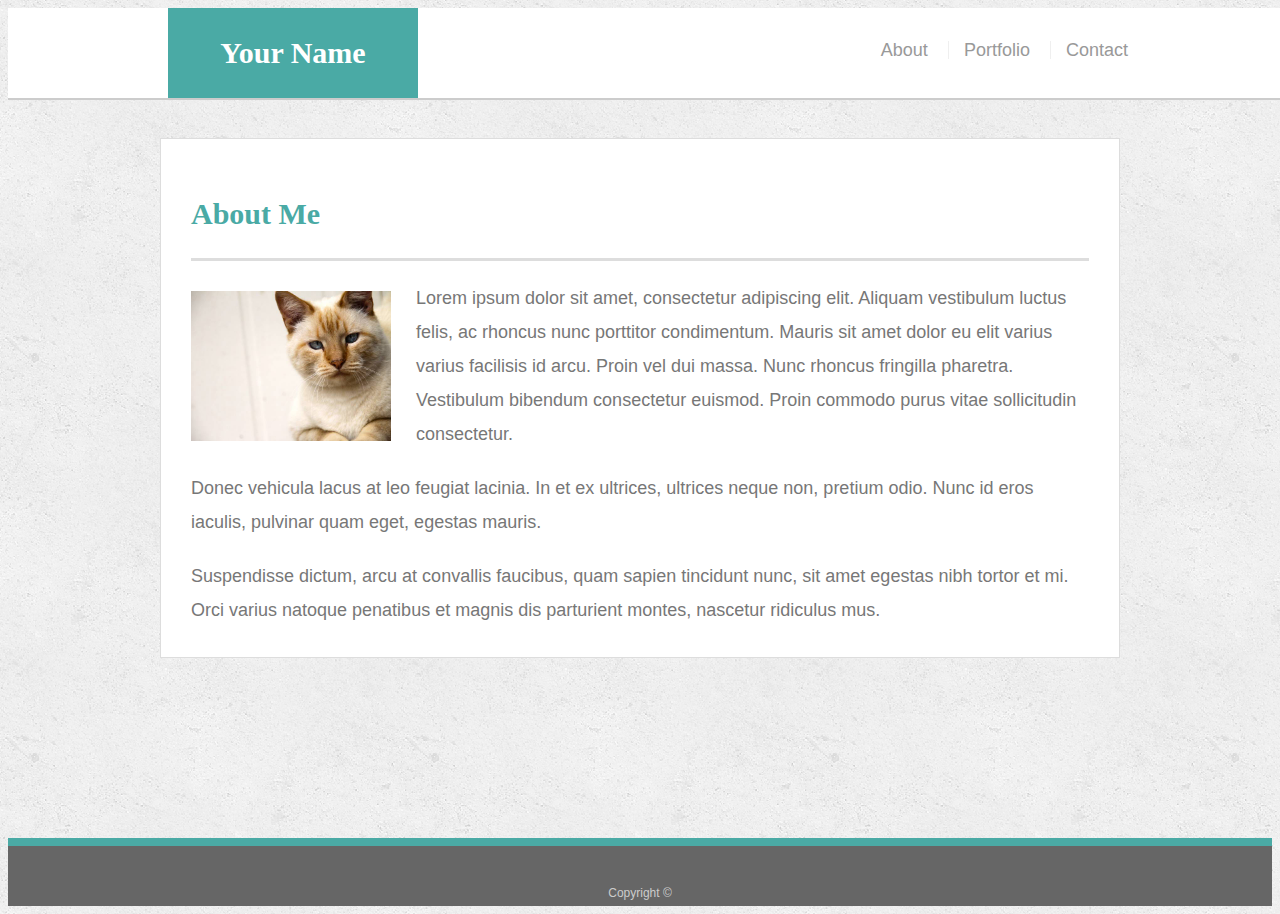
<file: index.html>
<!doctype html>
<html lang="en-us">

<head>
  <meta charset="UTF-8">
  <title>About | Your Name</title>
  <link rel="stylesheet" type="text/css" href="assest/css/style.css">
  <meta name="viewport" content="initial-scale=1">
</head>

<body>

  <header id="masthead">
    <div class="container">
      <a href="index.html" id="logo">Your Name</a>
      <nav>
        <a href="index.html">About</a>
        <a href="portfolio.html">Portfolio</a>
        <a href="contact.html">Contact</a>
      </nav>
    </div>
  </header>

  <div id="main-container" class="container">
    <section class="main-section">
      <h1>About Me</h1>

      <img src="assest/images/cat.jpg" class="auth-image" alt="Your Name">

      <p>Lorem ipsum dolor sit amet, consectetur adipiscing elit. Aliquam vestibulum luctus felis, ac rhoncus nunc porttitor condimentum. Mauris sit amet dolor eu elit varius varius facilisis id arcu. Proin vel dui massa. Nunc rhoncus fringilla pharetra. Vestibulum bibendum consectetur euismod. Proin commodo purus vitae sollicitudin consectetur.</p>

      <p>Donec vehicula lacus at leo feugiat lacinia. In et ex ultrices, ultrices neque non, pretium odio. Nunc id eros iaculis, pulvinar quam eget, egestas mauris.</p>

      <p>Suspendisse dictum, arcu at convallis faucibus, quam sapien tincidunt nunc, sit amet egestas nibh tortor et mi. Orci varius natoque penatibus et magnis dis parturient montes, nascetur ridiculus mus.</p>

    </section>

  </div>

  <footer>
    <div class="container">
      Copyright &copy; 
    </div>
  </footer>
</body>

</html>
</file>
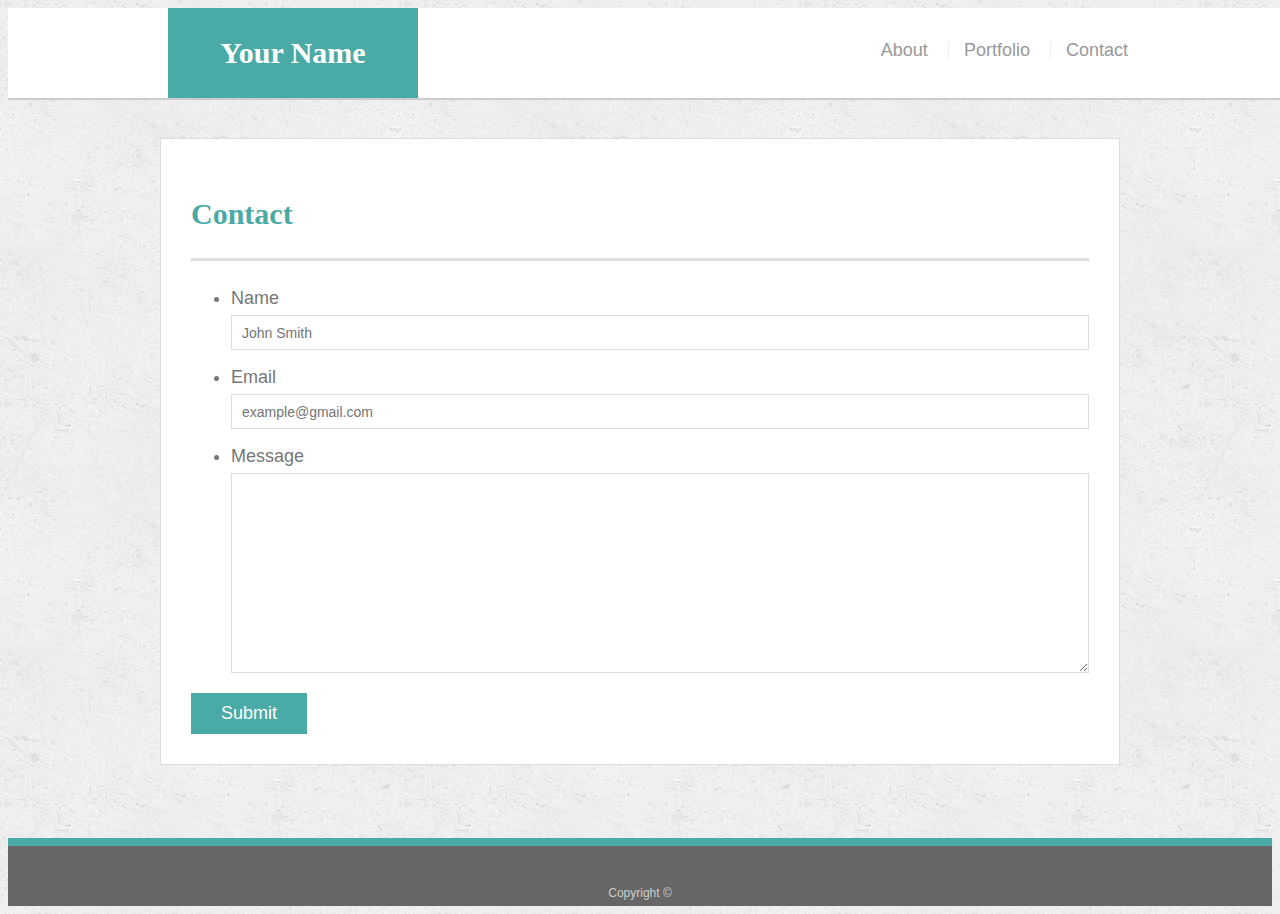
<file: contact.html>
<!doctype html>
<html lang="en-us">

<head>
  <meta charset="UTF-8">
  <title>Contact | Your Name</title>
  <link rel="stylesheet" type="text/css" href="assest/css/style.css">
  <meta name="viewport" content="initial-scale=1">
</head>

<body>

  <header id="masthead">
    <div class="container">
      <a href="index.html" id="logo">Your Name</a>
      <nav>
        <a href="index.html">About</a>
        <a href="portfolio.html">Portfolio</a>
        <a href="contact.html">Contact</a>
      </nav>
    </div>
  </header>

  <div id="main-container" class="container">
    <section class="main-section">
      <h1>Contact</h1>

      <form id="contact-form">
        <ul>
          <li>
            <label for="name">Name</label>
            <input type="text" id="name" name="name" placeholder="John Smith" required="required">
          </li>
          <li>
            <label for="email">Email</label>
            <input type="email" id="email" name="email" placeholder="example@gmail.com" required="required">
          </li>
          <li>
            <label for="message">Message</label>
            <textarea id="message" name="message" required="required"></textarea>
          </li>
        </ul>
        <input type="submit">
      </form>

    </section>

  </div>

  <footer>
    <div class="container">
      Copyright &copy; 
    </div>
  </footer>
</body>

</html>
</file>
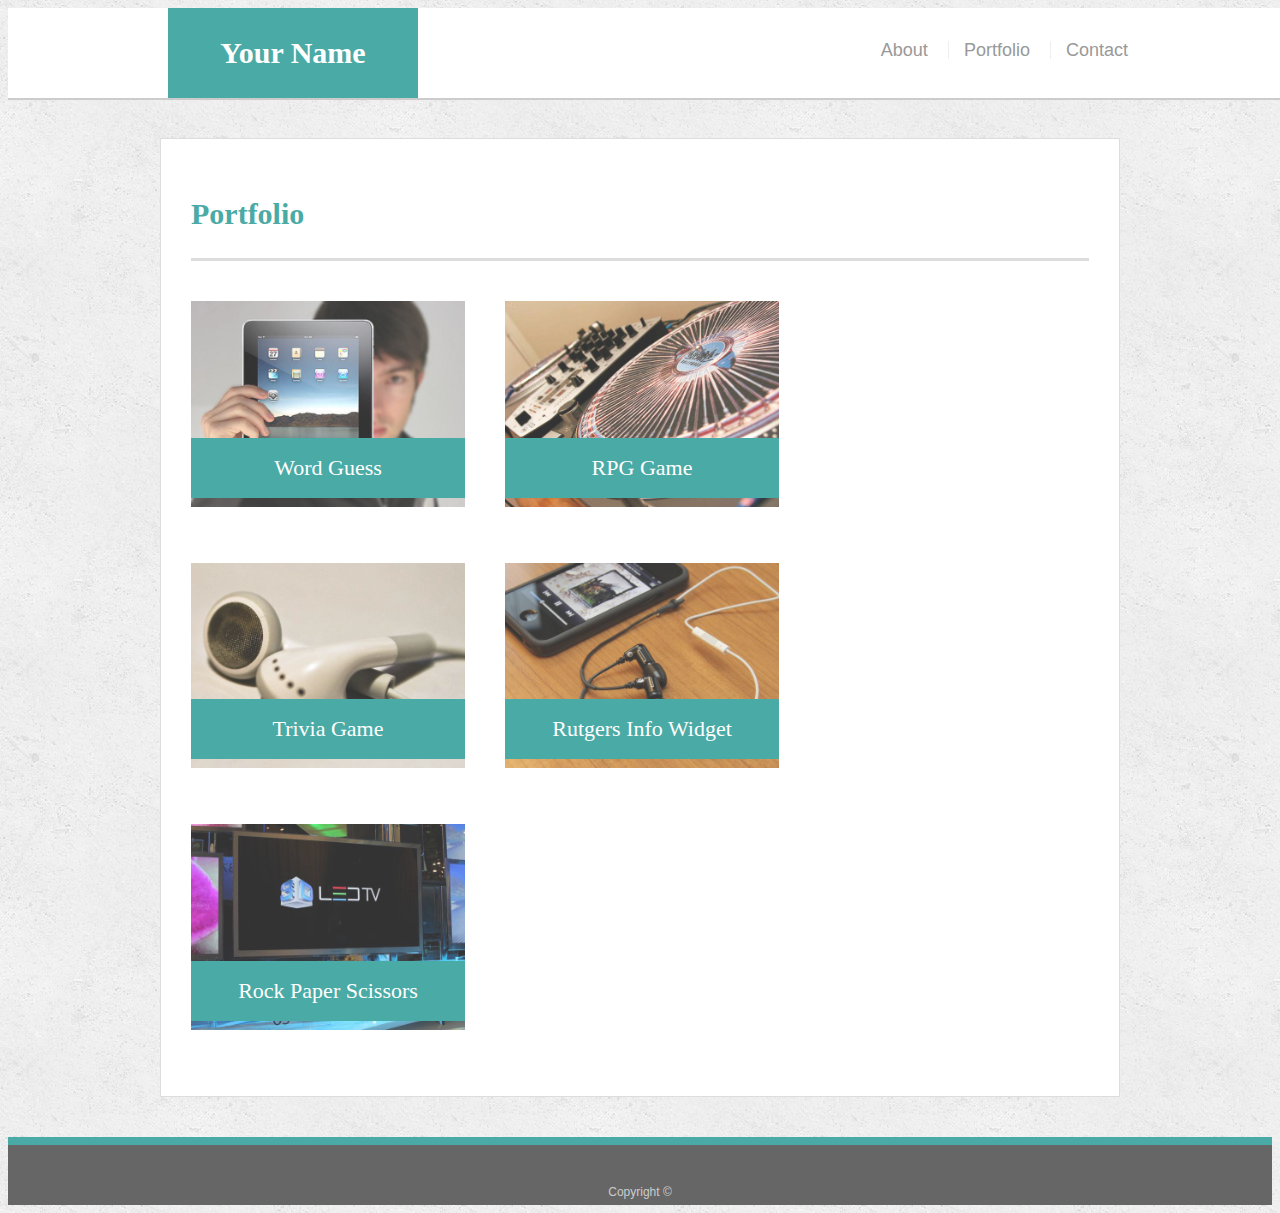
<file: portfolio.html>
<!doctype html>
<html lang="en-us">

<head>
  <meta charset="UTF-8">
  <title>Portfolio | Your Name</title>
  <link rel="stylesheet" type="text/css" href="assest/css/style.css">
  <meta name="viewport" content="initial-scale=1">
</head>

<body>

  <header id="masthead">
    <div class="container">
      <a href="index.html" id="logo">Your Name</a>
      <nav>
        <a href="index.html">About</a>
        <a href="portfolio.html">Portfolio</a>
        <a href="contact.html">Contact</a>
      </nav>
    </div>
  </header>

  <div id="main-container" class="container">
    <section class="main-section">
      <h1>Portfolio</h1>

      <div class="work">
        <img src="assest/images/technics-q-c-640-480-1.jpg" alt="Word Guess">

        <h3>Word Guess</h3>
      </div>
      <div class="work">
        <img src="assest/images/technics-q-c-640-480-2.jpg" alt="RPG Game">

        <h3>RPG Game</h3>
      </div>
      <div class="work">
        <img src="assest/images/technics-q-c-640-480-5.jpg" alt="Trivia Game">

        <h3>Trivia Game</h3>
      </div>
      <div class="work">
        <img src="assest/images/technics-q-c-640-480-7.jpg" alt="Rutgers Info Widget">

        <h3>Rutgers Info Widget</h3>
      </div>
      <div class="work">
        <img src="assest/images/technics-q-c-640-480-9.jpg" alt="Rock Paper Scissors">

        <h3>Rock Paper Scissors</h3>
      </div>

    </section>

  </div>

  <footer>
    <div class="container">
      Copyright &copy;
    </div>
  </footer>
</body>

</html>
</file>
<file: assest/css/style.css>
body {
    font-family: Arial, "Helvetica Neue", Helvetica, sans-serif;
    font-size: 18px;
    line-height: 34px;
    color: #777777;
    background: url("../images/concrete_seamless.png");
  }
  
  * {
    box-sizing: border-box;
  }
  
  /* general */
  
  .container {
    width: 100%;
    max-width: 960px;
    margin: 0 auto;
    clear: both;
  }
  
  h1,
  h2,
  h3,
  p {
    margin-bottom: 20px;
  }
  
  p:last-child {
    margin-bottom: 0;
  }
  
  h1,
  h2,
  h3 {
    font-family: Georgia, Times, "Times New Roman", serif;
    font-weight: 700;
    color: #4aaaa5;
  }
  
  h1 {
    padding-bottom: 20px;
    font-size: 30px;
    line-height: 49px;
    border-bottom: 3px solid #dddddd;
  }
  
  h2,
  h3 {
    font-size: 22px;
  }
  
  /* header */
  
  #masthead {
    position: fixed;
    z-index: 99;
    width: 100%;
    margin: 0 0 30px;
    overflow: auto;
    color: #ffffff;
    background: #ffffff;
    border-bottom: 2px solid #cccccc;
  }
  
  #logo {
    float: left;
    width: 250px;
    height: 90px;
    font-family: Georgia, Times, "Times New Roman", serif;
    font-size: 30px;
    font-weight: 700;
    line-height: 90px;
    color: #ffffff;
    text-align: center;
    text-decoration: none;
    background: #4aaaa5;
  }
  
  nav {
    float: right;
    margin-top: 25px;
  }
  
  nav a {
    display: inline-block;
    padding-left: 15px;
    margin-left: 15px;
    line-height: 18px;
    color: #999;
    text-decoration: none;
    border-left: 1px solid #efefef;
  }
  
  nav a:first-child {
    border-left: 0 none;
  }
  
  /* footer */
  
  footer {
    padding: 30px 0;
    clear: both;
    font-size: 12px;
    color: #ffffff;
    color: #cccccc;
    text-align: center;
    background: #666666;
    border-top: 8px solid #4aaaa5;
    height: 50px;
  }
  
  h3, h2 {
    padding-bottom: 20px;
    margin-bottom: 15px;
    line-height: 22px;
    border-bottom: 2px solid #eeeeee;
  }
  
  /* main */
  
  #main-container {
    padding-top: 130px;
    min-height: calc(100vh - 70px);
  }
  
  .main-section {
    float: left;
    width: 100%;
    max-width: 960px;
    padding: 30px;
    margin: 0 0 40px;
    background: #ffffff;
    border: 1px solid #dddddd;
  }
  
  /* portfolio page */
  
  .work {
    position: relative;
    float: left;
    width: 274px;
    margin: 20px 0 25px;
    overflow: auto;
  }
  
  .work:nth-child(even) {
    margin-right: 40px;
  }
  
  .work img {
    width: 100%;
    border: 0 none;
    opacity: 0.8;
  }
  
  .work h3 {
    position: absolute;
    bottom: 20px;
    width: 100%;
    padding: 15px;
    margin-bottom: 0;
    font-weight: 300;
    line-height: 30px;
    color: #ffffff;
    text-align: center;
    background: #4aaaa5;
    border-bottom: 0;
  }
  
  .auth-image {
    float: left;
    width: 200px;
    height: auto;
    margin-top: 10px;
    margin-right: 25px;
  }
  
  /* contact page */
  
  #contact-form ul {
    margin-bottom: 20px;
  }
  
  #contact-form li {
    margin-bottom: 10px;
  }
  
  label,
  input[type=text],
  input[type=email],
  textarea {
    display: block;
    width: 100%;
  }
  
  input[type=text],
  input[type=email],
  textarea {
    height: 35px;
    padding: 0 10px;
    font-size: 14px;
    border: 1px solid #dddddd;
  }
  
  textarea {
    height: 200px;
  }
  
  input[type=submit] {
    padding: 10px 30px;
    font-size: 18px;
    color: #ffffff;
    cursor: pointer;
    background: #4aaaa5;
    border: 0 none;
  }

  @media screen and (max-width: 980px) {


  }

  @media screen and (max-width: 768px) {



  }

  @media screen and (max-width: 640px) {

   #masthead { 
       position: static;


   }

  }
</file>
